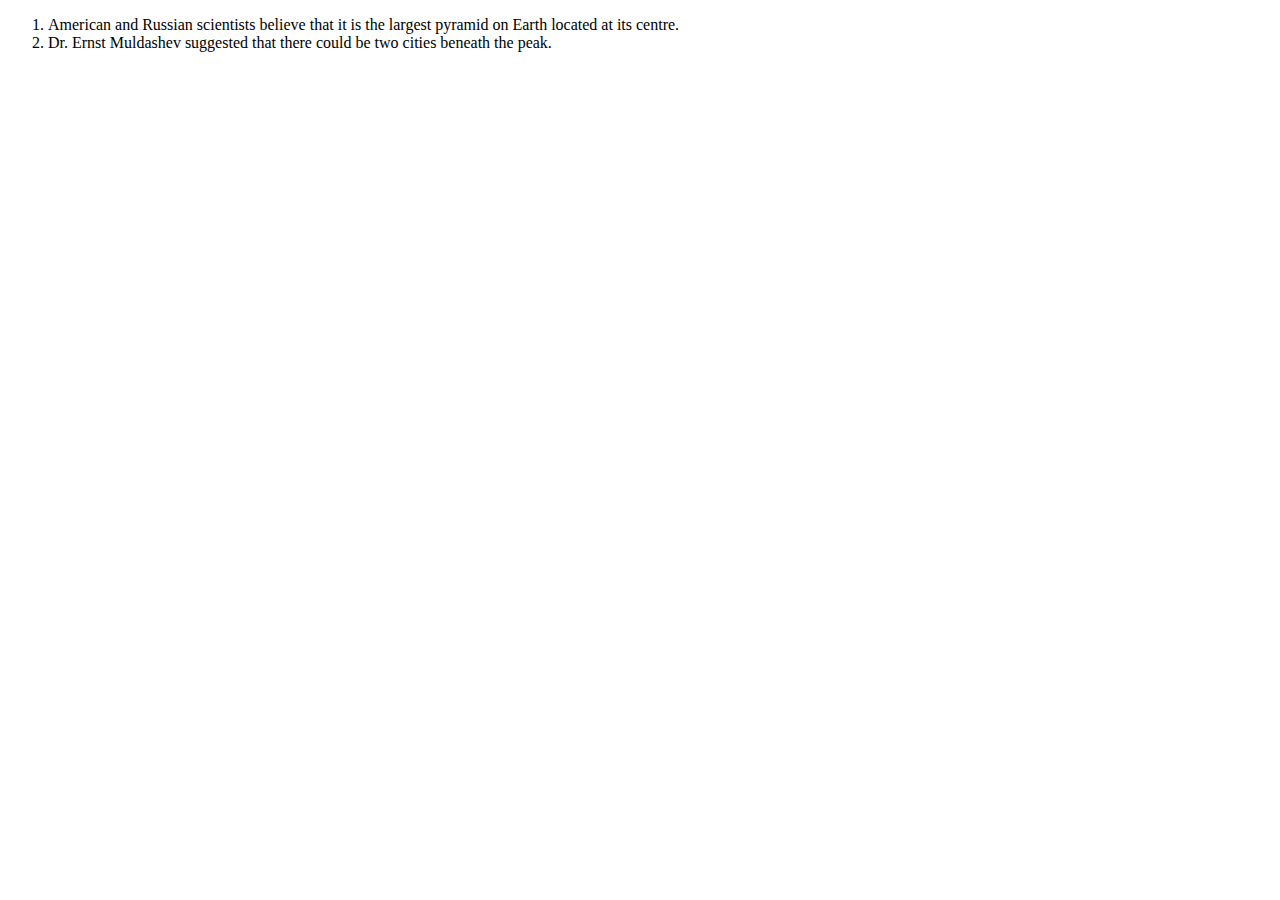
<file: Experts.html>
<!DOCTYPE html>
<html lang="en" dir="ltr">
  <head>
    <meta charset="utf-8">
    <title>Experts on Kialash Parvat</title>
  </head>
  <body>
    <ol>
      <li>American and Russian scientists believe that it is the largest pyramid on Earth located at its centre.</li>
      <li>Dr. Ernst Muldashev suggested that there could be two cities beneath the peak.</li>
    </ol>

  </body>
</html>
</file>
